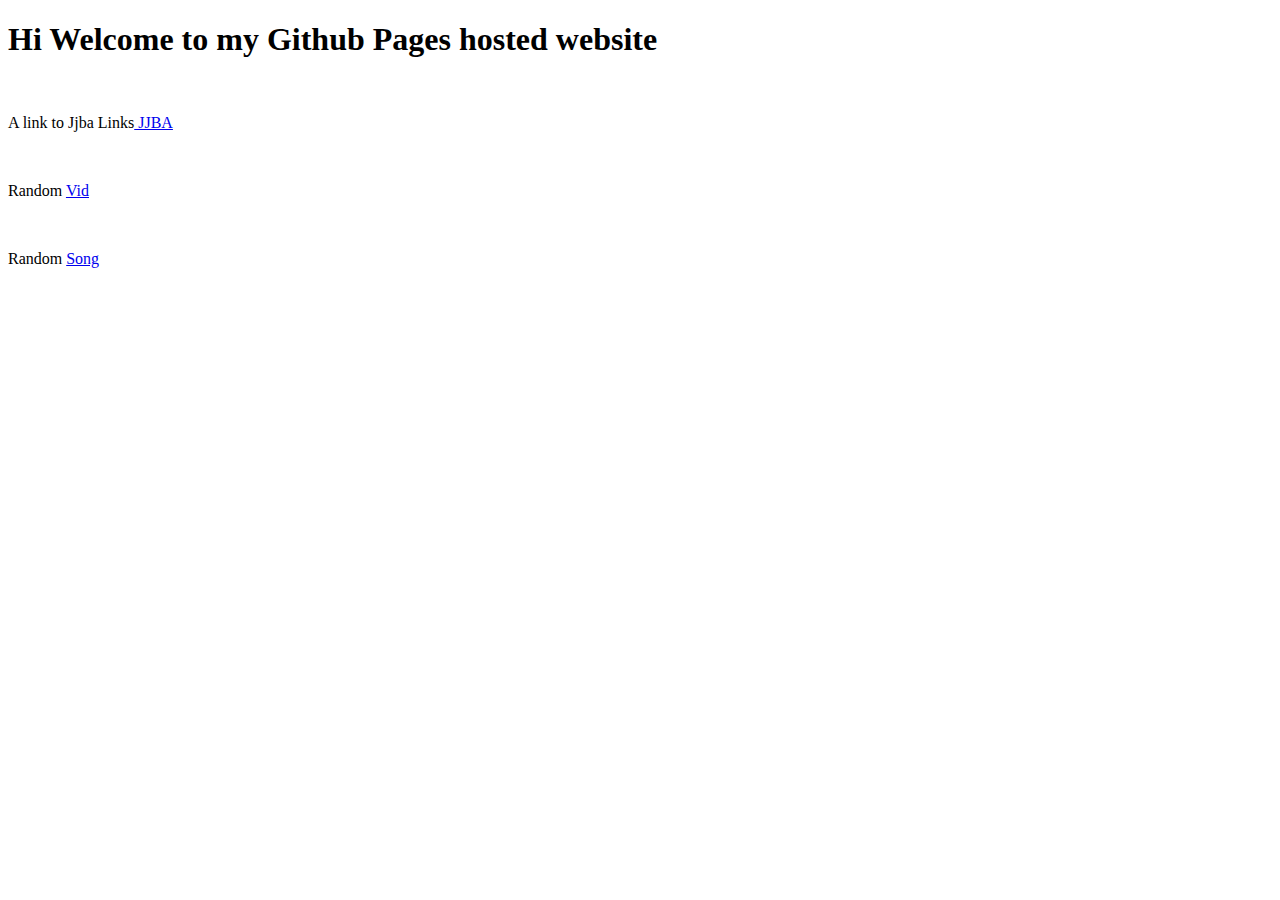
<file: index.html>
<!DOCTYPE html>
<html>
  <head>
    <link rel="stylesheet" href="istyle.css">
  </head>
  <body>
   <div>
    <h1>Hi Welcome to my Github Pages hosted website</h1>
     <br>
       <p>A link to Jjba Links<a href="JJbaUpdLInks.html"> JJBA</a></p>
     <br>
       <p>Random <a href="AuntCassVid.html">Vid</a></p>
     <br>
       <p>Random <a href="RandomSong.html">Song</a></p>
   </div>
    <br>
  </body>
</html>
</file>
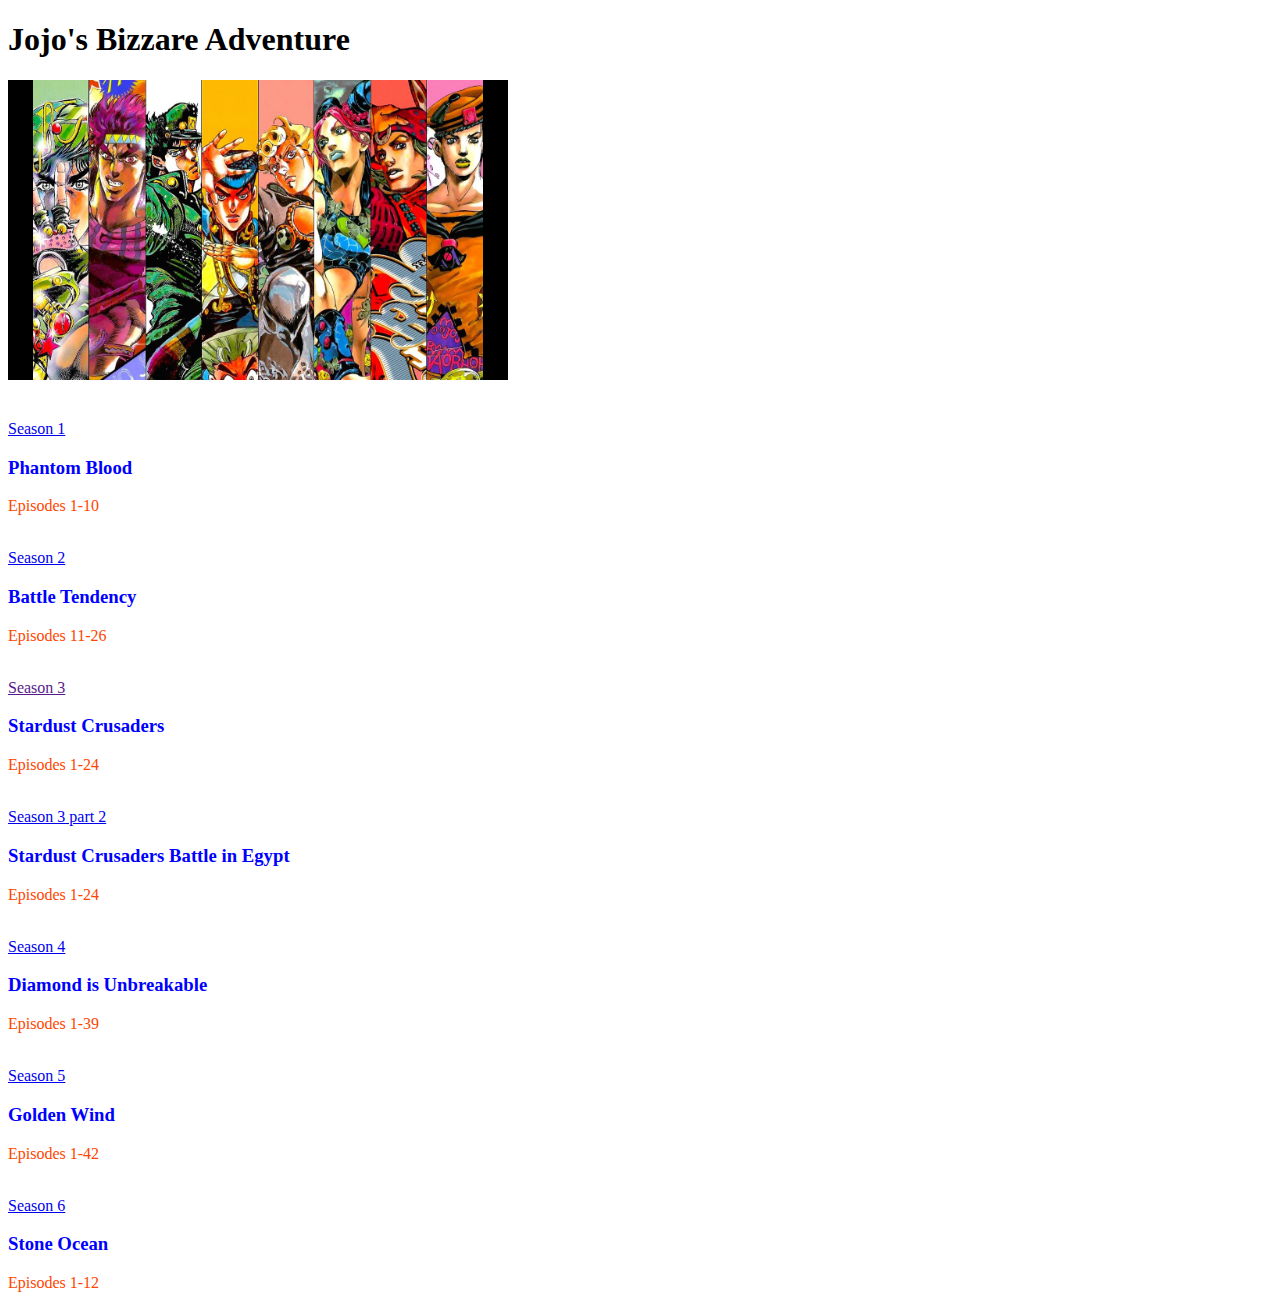
<file: JJbaUpdLInks.html>
<!DOCTYPE html>
<html>
    <head>
        <title>Jjba</title>
    </head>
    <style>
        img {
            width: 500px;
            height: 300px;
        }
    </style>
    <body>
        <main>
        <h1>Jojo's Bizzare Adventure</h1>
        <img src="img/JjbaAllPart2.jpg" alt="Jjba Part 1-8">
        <br>
        <br>
        <br>
        <a href="https://simplyaweeb.to/anime/search/jojos-bizarre-adventure">Season 1</a>
        <h3>Phantom Blood</h3>
        <p>Episodes 1-10</p>
        <br>
        <a href="https://simplyaweeb.to/anime/search/jojos-bizarre-adventure">Season 2</a>
        <h3>Battle Tendency</h3>
        <p>Episodes 11-26</p>
        <br>
        <a href="">Season 3</a>
        <h3>Stardust Crusaders</h3>
        <p>Episodes 1-24</p>
        <br>
        <a href="https://animekisa.tv/jojos-bizarre-adventure-stardust-crusaders---battle-in-egypt">Season 3 part 2</a>
        <h3>Stardust Crusaders Battle in Egypt</h3>
        <p>Episodes 1-24</p>
        <br>
        <a href="https://animekisa.tv/jojos-bizarre-adventure-diamond-is-unbreakable">Season 4</a>
        <h3>Diamond is Unbreakable</h3>
        <p>Episodes 1-39</p>
        <br>
        <a href="https://animekisa.tv/jojos-bizarre-adventure-golden-wind">Season 5</a>
        <h3>Golden Wind</h3>
        <p>Episodes 1-42</p>
        <br>
        <a href="https://animekisa.tv/jojo-no-kimyou-na-bouken-part-6-stone-ocean">Season 6</a>
        <h3>Stone Ocean</h3>
        <p>Episodes 1-12</p>
        </main>
        <style>
            h3 {
                color: blue;
            }
        </style>
        <style>
            p{
                color: orangered;
            }
        </style>
    </body>
</html>
</file>
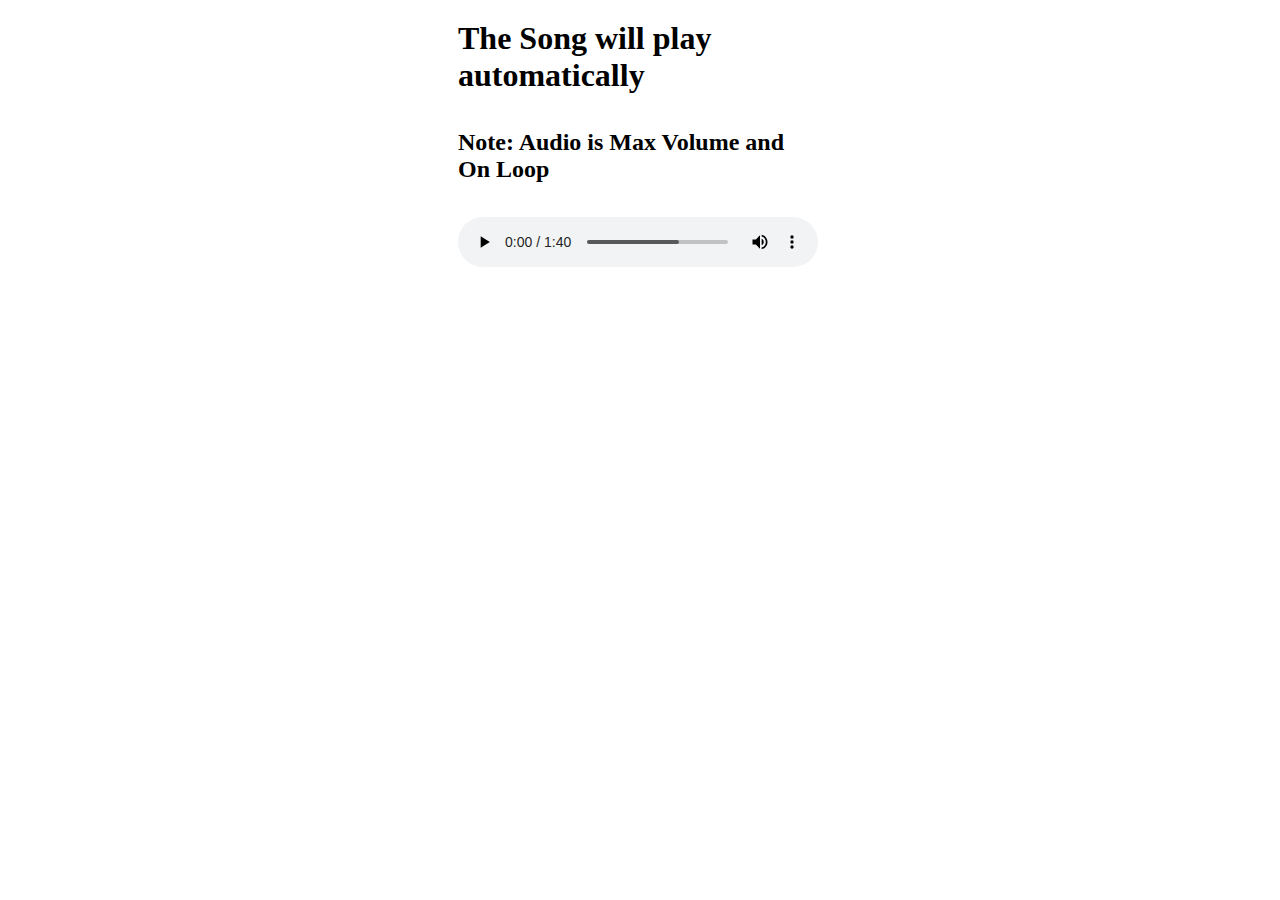
<file: RandomSong.html>
<!DOCTYPE html>
<html>
<head>
	<meta charset="utf-8">
	<meta name="viewport" content="width=device-width, initial-scale=1">
	<link rel="stylesheet" href="istyle.css">
	<title>Random Song</title>
</head>
<body>
	<div>
	   <h1 id="RSH1a">The Song will play automatically</h1>
	  <br>
	   <h2 id="RSH2a">Note: Audio is Max Volume and On Loop</h2>
	  <br>
	</div>
   <audio controls autoplay loop>
       <source src="audio/dxnnyfxntom_the_grinch.mp3" type="audio/mpeg"/>
   </audio>
</body>
</html>
</file>
<file: istyle.css>
audio {
  height: 50px;
  width: 360px;
  margin-left: 450px;
  margin-top: 0px;
}
#RSH1a {
	height: 50px;
    width: 360px;
	margin-left: 450px;
	margin-top: 20px;
}
#RSH2a {
	height: 50px;
    width: 360px;
	margin-left: 450px;
	margin-top: 20px;
}
</file>
